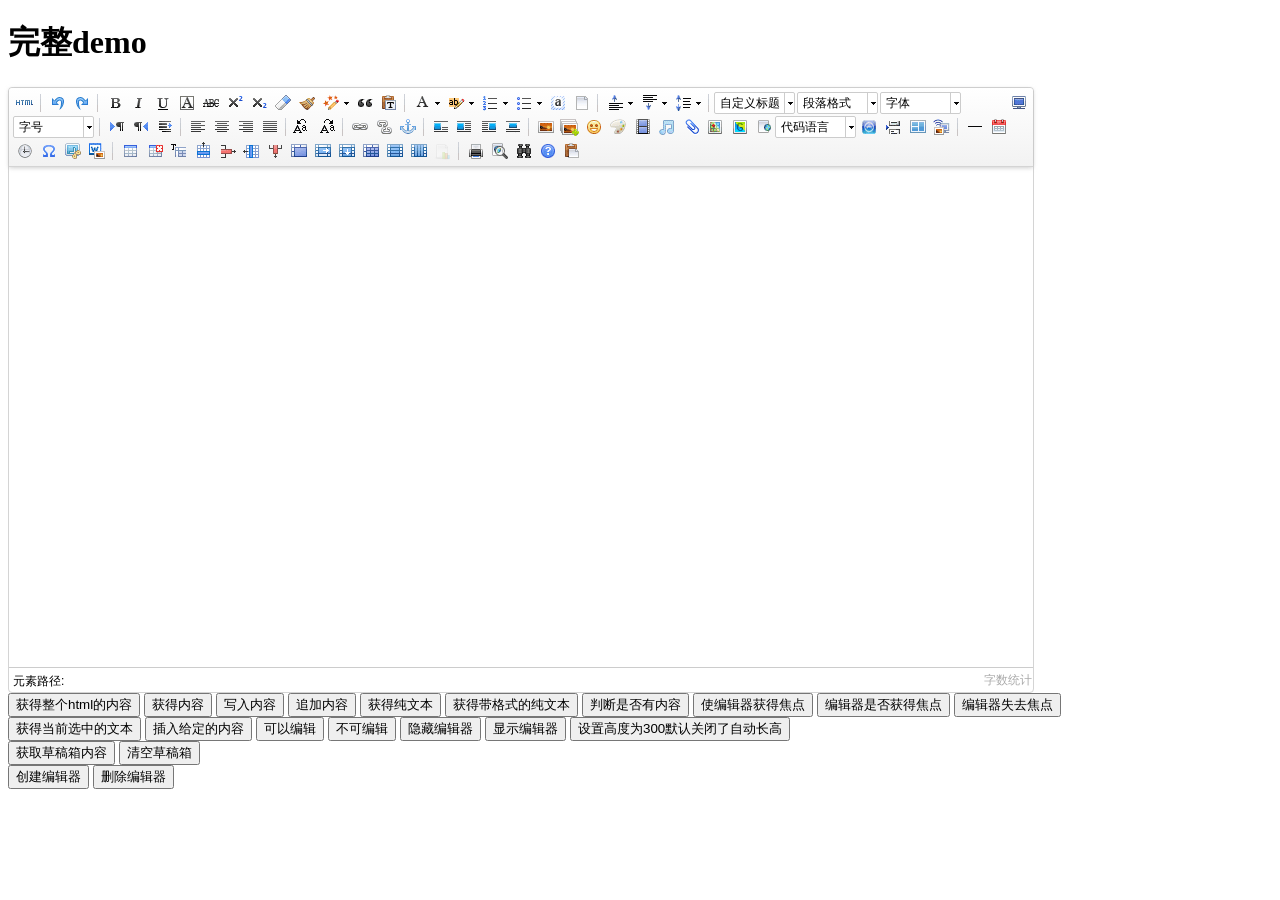
<file: DjangoWebProject/static/ueditor/index.html>
<!DOCTYPE HTML PUBLIC "-//W3C//DTD HTML 4.01 Transitional//EN"
        "http://www.w3.org/TR/html4/loose.dtd">
<html>
<head>
    <title>完整demo</title>
    <meta http-equiv="Content-Type" content="text/html;charset=utf-8"/>
    <script type="text/javascript" charset="utf-8" src="ueditor.config.js"></script>
    <script type="text/javascript" charset="utf-8" src="ueditor.all.min.js"> </script>
    <!--建议手动加在语言，避免在ie下有时因为加载语言失败导致编辑器加载失败-->
    <!--这里加载的语言文件会覆盖你在配置项目里添加的语言类型，比如你在配置项目里配置的是英文，这里加载的中文，那最后就是中文-->
    <script type="text/javascript" charset="utf-8" src="lang/zh-cn/zh-cn.js"></script>

    <style type="text/css">
        div{
            width:100%;
        }
    </style>
</head>
<body>
<div>
    <h1>完整demo</h1>
    <script id="editor" type="text/plain" style="width:1024px;height:500px;"></script>
</div>
<div id="btns">
    <div>
        <button onclick="getAllHtml()">获得整个html的内容</button>
        <button onclick="getContent()">获得内容</button>
        <button onclick="setContent()">写入内容</button>
        <button onclick="setContent(true)">追加内容</button>
        <button onclick="getContentTxt()">获得纯文本</button>
        <button onclick="getPlainTxt()">获得带格式的纯文本</button>
        <button onclick="hasContent()">判断是否有内容</button>
        <button onclick="setFocus()">使编辑器获得焦点</button>
        <button onmousedown="isFocus(event)">编辑器是否获得焦点</button>
        <button onmousedown="setblur(event)" >编辑器失去焦点</button>

    </div>
    <div>
        <button onclick="getText()">获得当前选中的文本</button>
        <button onclick="insertHtml()">插入给定的内容</button>
        <button id="enable" onclick="setEnabled()">可以编辑</button>
        <button onclick="setDisabled()">不可编辑</button>
        <button onclick=" UE.getEditor('editor').setHide()">隐藏编辑器</button>
        <button onclick=" UE.getEditor('editor').setShow()">显示编辑器</button>
        <button onclick=" UE.getEditor('editor').setHeight(300)">设置高度为300默认关闭了自动长高</button>
    </div>

    <div>
        <button onclick="getLocalData()" >获取草稿箱内容</button>
        <button onclick="clearLocalData()" >清空草稿箱</button>
    </div>

</div>
<div>
    <button onclick="createEditor()">
    创建编辑器</button>
    <button onclick="deleteEditor()">
    删除编辑器</button>
</div>

<script type="text/javascript">

    //实例化编辑器
    //建议使用工厂方法getEditor创建和引用编辑器实例，如果在某个闭包下引用该编辑器，直接调用UE.getEditor('editor')就能拿到相关的实例
    var ue = UE.getEditor('editor');


    function isFocus(e){
        alert(UE.getEditor('editor').isFocus());
        UE.dom.domUtils.preventDefault(e)
    }
    function setblur(e){
        UE.getEditor('editor').blur();
        UE.dom.domUtils.preventDefault(e)
    }
    function insertHtml() {
        var value = prompt('插入html代码', '');
        UE.getEditor('editor').execCommand('insertHtml', value)
    }
    function createEditor() {
        enableBtn();
        UE.getEditor('editor');
    }
    function getAllHtml() {
        alert(UE.getEditor('editor').getAllHtml())
    }
    function getContent() {
        var arr = [];
        arr.push("使用editor.getContent()方法可以获得编辑器的内容");
        arr.push("内容为：");
        arr.push(UE.getEditor('editor').getContent());
        alert(arr.join("\n"));
    }
    function getPlainTxt() {
        var arr = [];
        arr.push("使用editor.getPlainTxt()方法可以获得编辑器的带格式的纯文本内容");
        arr.push("内容为：");
        arr.push(UE.getEditor('editor').getPlainTxt());
        alert(arr.join('\n'))
    }
    function setContent(isAppendTo) {
        var arr = [];
        arr.push("使用editor.setContent('欢迎使用ueditor')方法可以设置编辑器的内容");
        UE.getEditor('editor').setContent('欢迎使用ueditor', isAppendTo);
        alert(arr.join("\n"));
    }
    function setDisabled() {
        UE.getEditor('editor').setDisabled('fullscreen');
        disableBtn("enable");
    }

    function setEnabled() {
        UE.getEditor('editor').setEnabled();
        enableBtn();
    }

    function getText() {
        //当你点击按钮时编辑区域已经失去了焦点，如果直接用getText将不会得到内容，所以要在选回来，然后取得内容
        var range = UE.getEditor('editor').selection.getRange();
        range.select();
        var txt = UE.getEditor('editor').selection.getText();
        alert(txt)
    }

    function getContentTxt() {
        var arr = [];
        arr.push("使用editor.getContentTxt()方法可以获得编辑器的纯文本内容");
        arr.push("编辑器的纯文本内容为：");
        arr.push(UE.getEditor('editor').getContentTxt());
        alert(arr.join("\n"));
    }
    function hasContent() {
        var arr = [];
        arr.push("使用editor.hasContents()方法判断编辑器里是否有内容");
        arr.push("判断结果为：");
        arr.push(UE.getEditor('editor').hasContents());
        alert(arr.join("\n"));
    }
    function setFocus() {
        UE.getEditor('editor').focus();
    }
    function deleteEditor() {
        disableBtn();
        UE.getEditor('editor').destroy();
    }
    function disableBtn(str) {
        var div = document.getElementById('btns');
        var btns = UE.dom.domUtils.getElementsByTagName(div, "button");
        for (var i = 0, btn; btn = btns[i++];) {
            if (btn.id == str) {
                UE.dom.domUtils.removeAttributes(btn, ["disabled"]);
            } else {
                btn.setAttribute("disabled", "true");
            }
        }
    }
    function enableBtn() {
        var div = document.getElementById('btns');
        var btns = UE.dom.domUtils.getElementsByTagName(div, "button");
        for (var i = 0, btn; btn = btns[i++];) {
            UE.dom.domUtils.removeAttributes(btn, ["disabled"]);
        }
    }

    function getLocalData () {
        alert(UE.getEditor('editor').execCommand( "getlocaldata" ));
    }

    function clearLocalData () {
        UE.getEditor('editor').execCommand( "clearlocaldata" );
        alert("已清空草稿箱")
    }
</script>
</body>
</html>
</file>
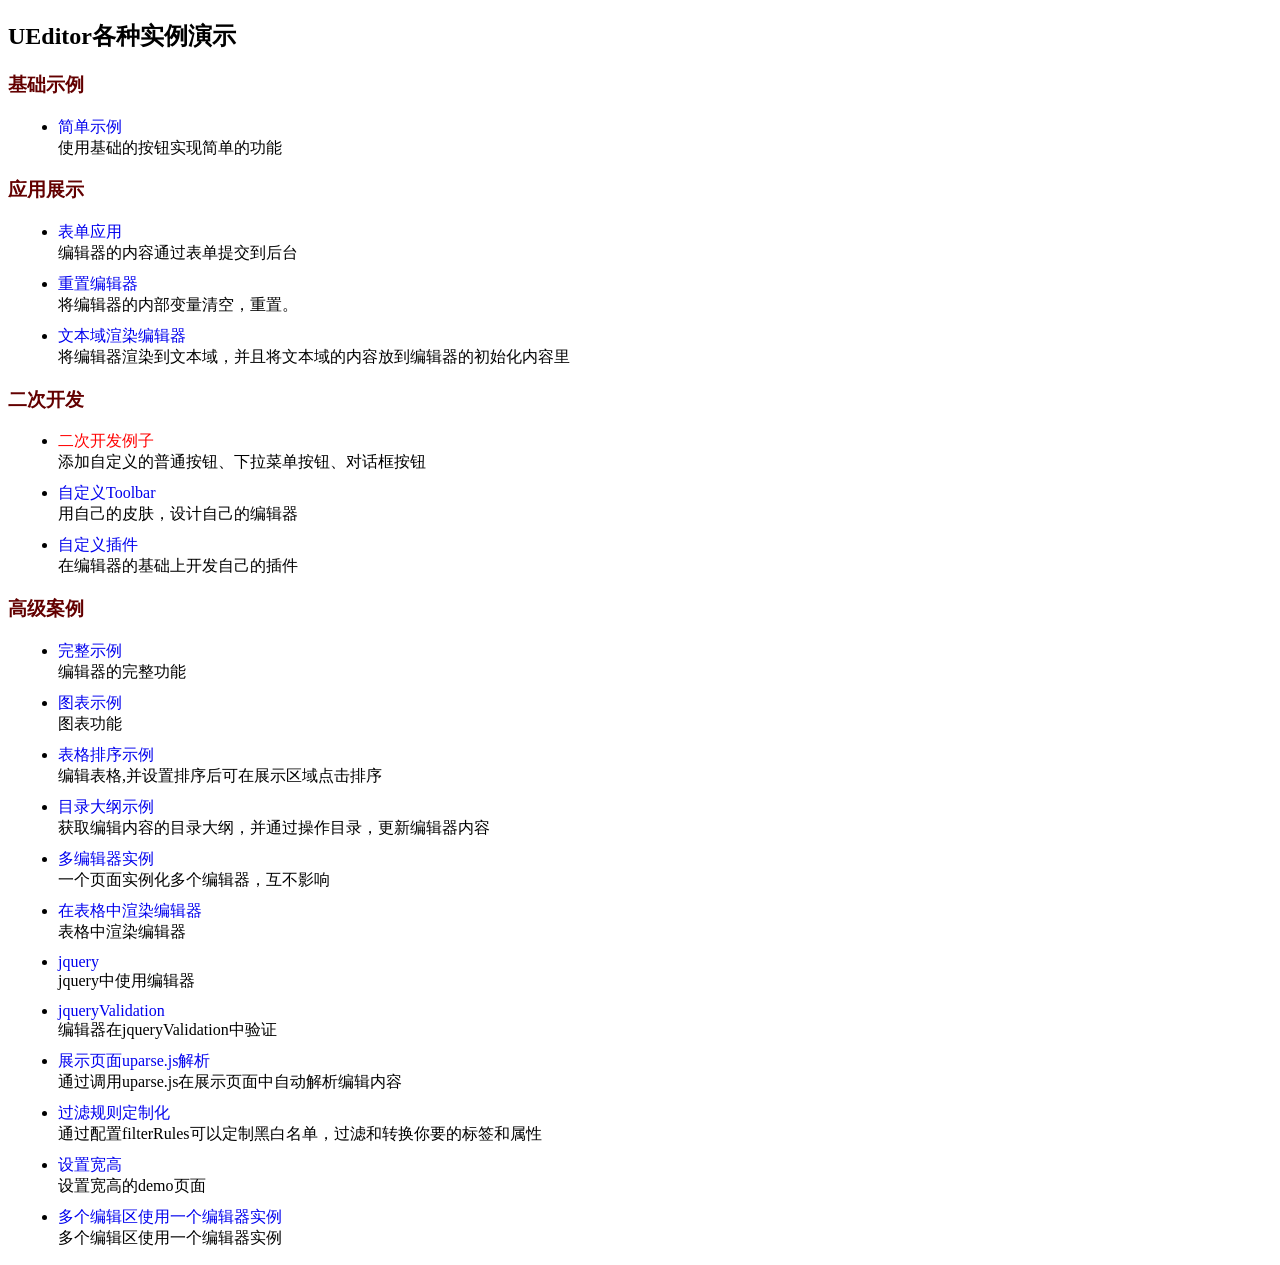
<file: DjangoWebProject/static/ueditor/_examples/index.html>
<!DOCTYPE HTML>
<html>
<head>
    <meta http-equiv="Content-Type" content="text/html; charset=utf-8" />
    <title></title>
    <style type="text/css">
        h3{
            color:#630000;
        }
        ul li{
            margin: 10px;
        }
        a:link,a:active,a:visited{
            color: #0000EE;
        }
        a{
            text-decoration: none;
        }
    </style>
</head>
<body>
<h2>UEditor各种实例演示</h2>
<h3>基础示例</h3>
<ul>
    <li>
        <a href="simpleDemo.html" target="_self">简单示例</a><br/>
        使用基础的按钮实现简单的功能
    </li>
</ul>
<h3>应用展示</h3>
<ul>
    <li>
        <a href="submitFormDemo.html" target="_self">表单应用</a><br/>
        编辑器的内容通过表单提交到后台
    </li>
    <li>
        <a href="resetDemo.html" target="_self">重置编辑器</a><br/>
        将编辑器的内部变量清空，重置。
    </li>
    <li>
        <a href="textareaDemo.html" target="_self">文本域渲染编辑器</a><br/>
        将编辑器渲染到文本域，并且将文本域的内容放到编辑器的初始化内容里
    </li>
</ul>
<h3>二次开发</h3>
<ul>
    <li>
        <a style="color:red;" href="customizeToolbarUIDemo.html" target="_self">二次开发例子</a><br/>
        添加自定义的普通按钮、下拉菜单按钮、对话框按钮
    </li>
    <li>
        <a href="customToolbarDemo.html" target="_self">自定义Toolbar</a><br/>
        用自己的皮肤，设计自己的编辑器
    </li>
    <li>
        <a href="customPluginDemo.html" target="_self">自定义插件</a><br/>
        在编辑器的基础上开发自己的插件
    </li>
</ul>
<h3>高级案例</h3>
<ul>
    <li>
        <a href="completeDemo.html" target="_self">完整示例</a><br/>
        编辑器的完整功能
    </li>
    <li>
        <a href="charts.html" target="_self"  >图表示例</a><br/>
        图表功能
    </li>
    <li>
        <a href="sortableDemo.html" target="_self" >表格排序示例</a><br/>
        编辑表格,并设置排序后可在展示区域点击排序
    </li>
    <li>
        <a href="sectionDemo.html" target="_self" >目录大纲示例</a><br/>
        获取编辑内容的目录大纲，并通过操作目录，更新编辑器内容
    </li>
    <li>
        <a href="multiDemo.html" target="_self">多编辑器实例</a><br/>
        一个页面实例化多个编辑器，互不影响
    </li>
    <li>
        <a href="renderInTable.html" target="_self">在表格中渲染编辑器</a><br/>
        表格中渲染编辑器
    </li>
    <li>
        <a href="jqueryCompleteDemo.html" target="_self">jquery</a><br/>
        jquery中使用编辑器
    </li>
    <li>
        <a href="jqueryValidation.html" target="_self">jqueryValidation</a><br/>
        编辑器在jqueryValidation中验证
    </li>
    <li>
        <a href="uparsedemo.html" target="_self">展示页面uparse.js解析</a><br/>
        通过调用uparse.js在展示页面中自动解析编辑内容
    </li>
    <li>
        <a href="filterRuleDemo.html" target="_self">过滤规则定制化</a><br/>
        通过配置filterRules可以定制黑白名单，过滤和转换你要的标签和属性
    </li>
    <li>
        <a href="setWidthHeightDemo.html" target="_self">设置宽高</a><br/>
        设置宽高的demo页面
    </li>
    <li>
        <a href="multiEditorWithOneInstance.html" target="_self">多个编辑区使用一个编辑器实例</a><br/>
        多个编辑区使用一个编辑器实例
    </li>
</ul>
<script type="text/javascript">
    var href = location.href;
    if(href.indexOf("http") != 0 ){
        alert("您当前尚未将UEditor部署到服务器环境，部分浏览器下所有弹出框功能的使用会受到限制！");
    }
</script>
</body>
</html>
</file>
